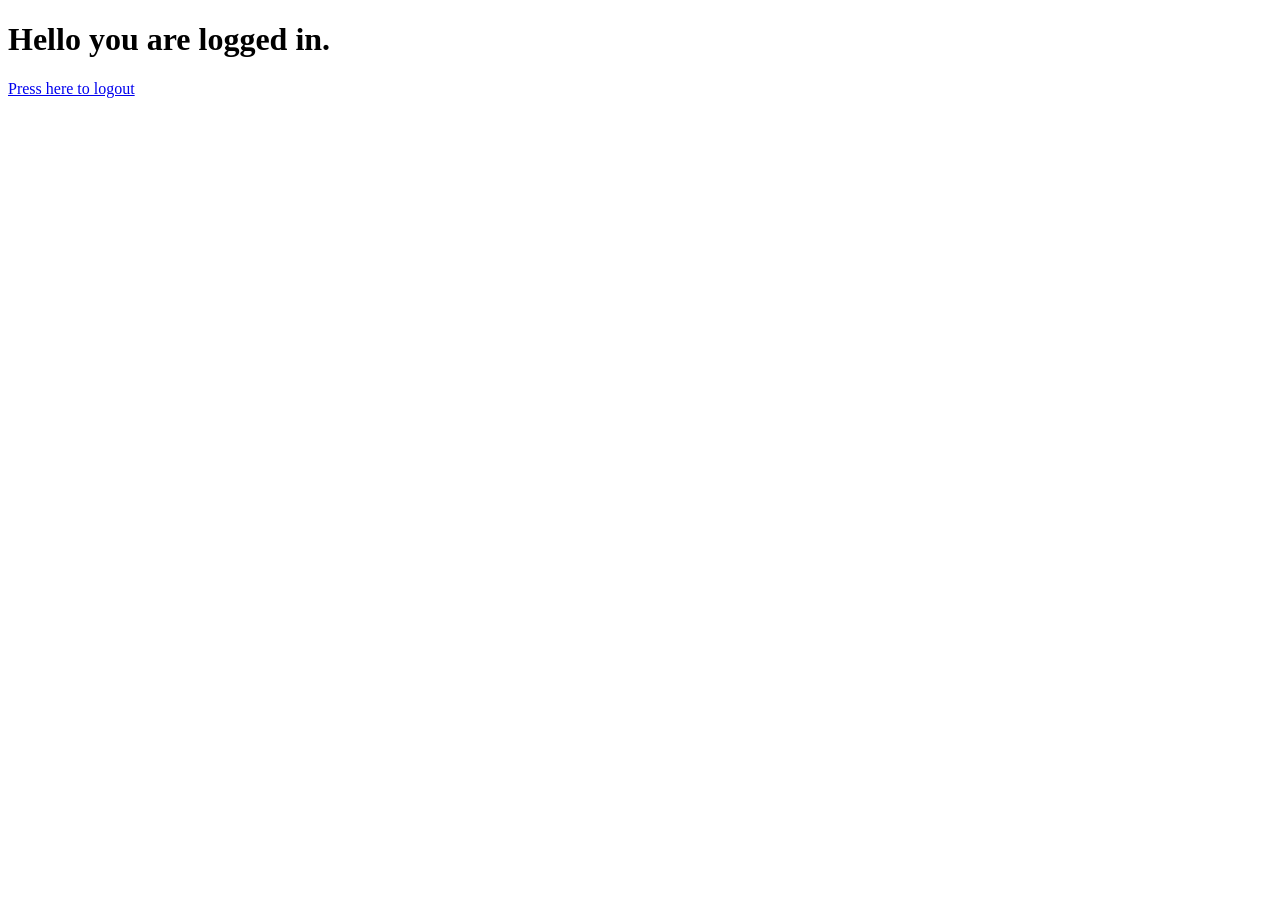
<file: templates/dashboard.html>
<!DOCTYPE html>
<html lang="en">
<head>
    <meta charset="UTF-8">
    <meta name="viewport" content="width=device-width, initial-scale=1.0">
    <title>Dashboard</title>
</head>
<body>
    <h1> Hello you are logged in.</h1>
    <a href="{{url_for('logout')}}"> Press here to logout </a>
    
</body>
</html>
</file>
